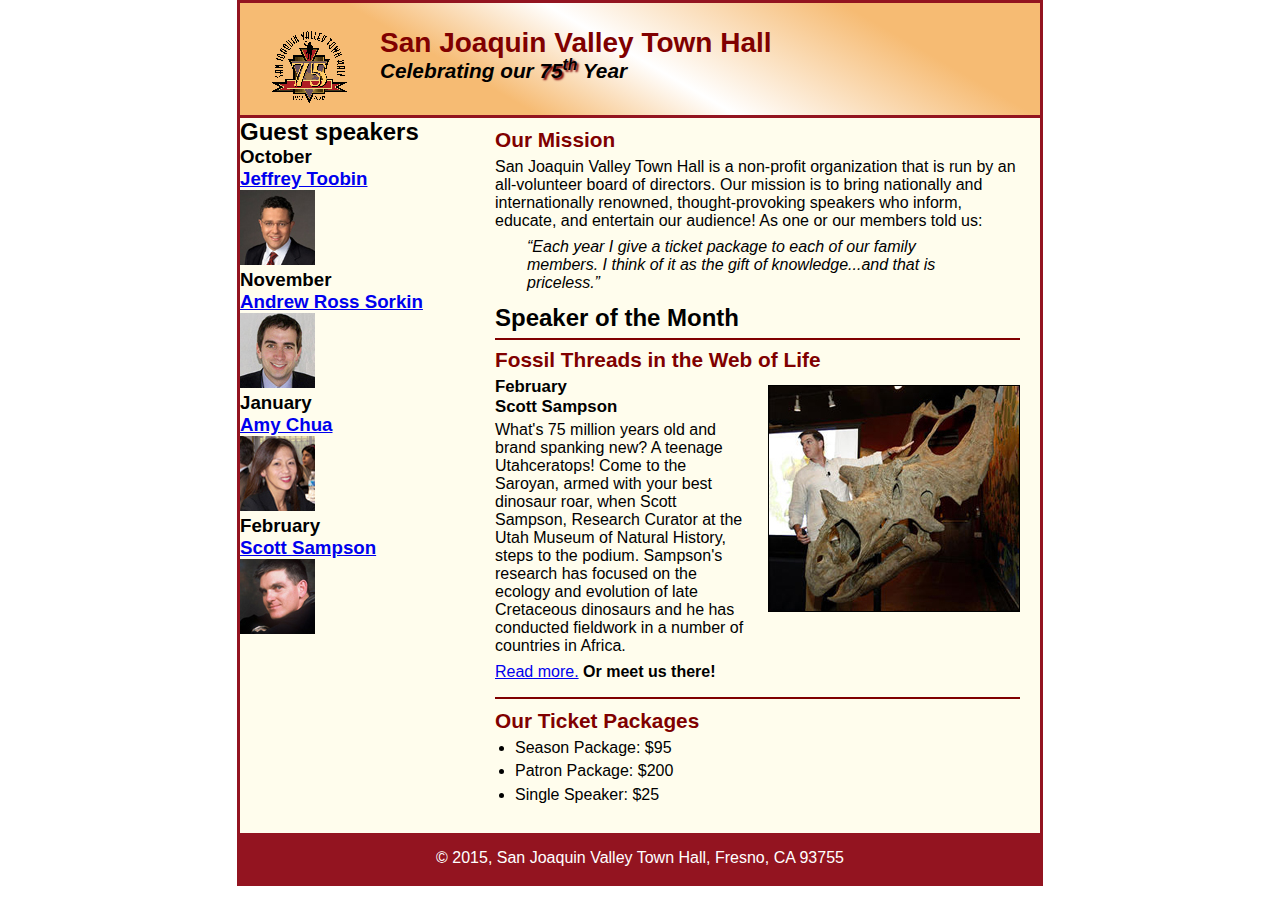
<file: Chương 6/index.html>
<!DOCTYPE html>
<html lang="en">

<head>
	<meta charset="utf-8">
	<title>San Joaquin Valley Town Hall</title>
	<link rel="shortcut icon" href="images/favicon.ico">
	<link rel="stylesheet" href="styles/normalize.css">
	<link rel="stylesheet" href="styles/c6_main.css">
</head>

<body>
	<header>
		<img src="images/town_hall_logo.gif" alt="Town Hall logo" height="80">
		<h2>San Joaquin Valley Town Hall</h2>
		<h3>Celebrating our <span class="shadow">75<sup>th</sup></span> Year</h3>
	</header>
	<section>
		<main>
			<h2>Our Mission</h2>
			<p>San Joaquin Valley Town Hall is a non-profit organization that is run by an 
				all-volunteer board of directors. Our mission is to bring nationally and 
				internationally renowned, thought-provoking speakers who inform, educate, 
				and entertain our audience! As one or our members told us:</p>
			<blockquote>&ldquo;Each year I give a ticket package to each of our family members. 
				I think of it as the gift of knowledge...and that is priceless.&rdquo;</blockquote>
			
			<h1>Speaker of the Month</h1>
			<article>
				<h2>Fossil Threads in the Web of Life</h2>
				<img src="images/sampson_dinosaur.jpg" alt="Scott Sampson with dinosaur">
				<h3>February<br>
				Scott Sampson</h3>
				<p>What's 75 million years old and brand spanking new? A teenage Utahceratops! 
				Come to the Saroyan, armed with your best dinosaur roar, when Scott Sampson, Research 
				Curator at the Utah Museum of Natural History, steps to the podium. Sampson's research 
				has focused on the ecology and evolution of late Cretaceous dinosaurs and he has conducted 
				fieldwork in a number of countries in Africa.</p>
				<p><a href="speakers/c6_sampson.html">Read more.</a>&nbsp;<b>Or meet us there!</b></p>
			</article>
			
			<h2>Our Ticket Packages</h2>
			<ul>
				<li>Season Package: $95</li>
				<li>Patron Package: $200</li>
				<li>Single Speaker: $25</li>
			</ul>
	</section>
			<h2>Guest speakers</h2>
			<h3>October<br><a href="speakers/toobin.html">Jeffrey Toobin</a></h3>
			<img src="images/toobin75.jpg" alt="Jeffrey Toobin photo">
			<h3>November<br><a href="speakers/sorkin.html">Andrew Ross Sorkin</a></h3>
			<img src="images/sorkin75.jpg" alt="Andrew Ross Sorkin photo">
			<h3>January<br><a href="speakers/chua.html">Amy Chua</a></h3>
			<img src="images/chua75.jpg" alt="Amy Chua photo">
			<h3>February<br><a href="speakers/c6_sampson.html">Scott Sampson</a></h3>
			<img src="images/sampson75.jpg" alt="Scott Sampson photo">
		</main>
		
	<footer>
		<p>&copy; 2015, San Joaquin Valley Town Hall, Fresno, CA 93755</p>
	</footer>
</body>
</html>
</file>
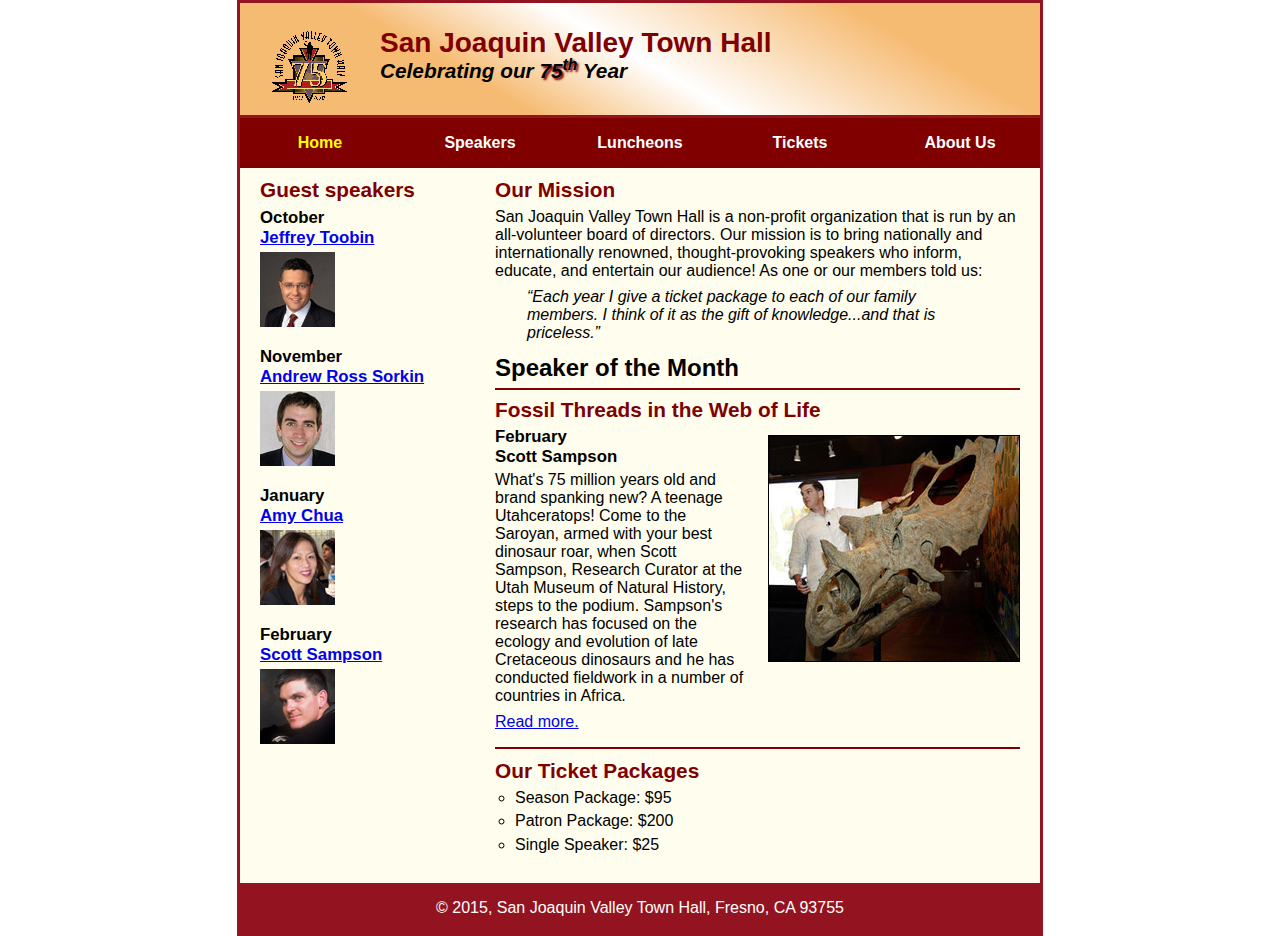
<file: Chương 9/index.html>
<!DOCTYPE html>
<html lang="en">

<head>
	<meta charset="utf-8">
	<title>San Joaquin Valley Town Hall</title>
	<link rel="shortcut icon" href="images/favicon.ico">
	<link rel="stylesheet" href="styles/normalize.css">
	<link rel="stylesheet" href="styles/main.css">
</head>

<body>
	<header>
		<img src="images/town_hall_logo.gif" alt="Town Hall logo" height="80">
		<h2>San Joaquin Valley Town Hall</h2>
		<h3>Celebrating our <span class="shadow">75<sup>th</sup></span> Year</h3>
	</header>
	<nav id="nav_menu">
    	<ul>
        	<li><a href="index.html" class="current">Home</a></li>
        	<li><a href="speakers.html">Speakers</a></li>
        	<li><a href="luncheons.html">Luncheons</a></li>
        	<li><a href="tickets.html">Tickets</a></li>
        	<li><a href="aboutus.html"> About Us</a>
            	<ul>
                	<li><a href="#">Our History</a></li>
                	<li><a href="#">Board of Directors</a></li>
                	<li><a href="#">Past Speakers</a></li>
                	<li><a href="#">Contact Information</a></li>
            	</ul>
        	</li>
    	</ul>
	</nav>
	<main>
		<section>
			<h2>Our Mission</h2>
			<p>San Joaquin Valley Town Hall is a non-profit organization that is run by an 
			   all-volunteer board of directors. Our mission is to bring nationally and 
			   internationally renowned, thought-provoking speakers who inform, educate, 
			   and entertain our audience! As one or our members told us:</p>
			<blockquote>&ldquo;Each year I give a ticket package to each of our family members. 
			I think of it as the gift of knowledge...and that is priceless.&rdquo;</blockquote>
			
			<h1>Speaker of the Month</h1>
			<article>
				<h2>Fossil Threads in the Web of Life</h2>
				<img src="images/sampson_dinosaur.jpg" alt="Scott Sampson with dinosaur">
				<h3>February<br>
				Scott Sampson</h3>
				<p>What's 75 million years old and brand spanking new? A teenage Utahceratops! 
				Come to the Saroyan, armed with your best dinosaur roar, when Scott Sampson, Research 
				Curator at the Utah Museum of Natural History, steps to the podium. Sampson's research 
				has focused on the ecology and evolution of late Cretaceous dinosaurs and he has conducted 
				fieldwork in a number of countries in Africa.</p>
				<p>
					<a href="speakers/sampson.html">Read more.</a>
				</p>
			</article>
			
			<h2>Our Ticket Packages</h2>
			<ul>
				<li>Season Package: $95</li>
				<li>Patron Package: $200</li>
				<li>Single Speaker: $25</li>
			</ul>
		</section>
		<aside>
			<h2>Guest speakers</h2>
			<h3>October<br><a href="speakers/toobin.html">Jeffrey Toobin</a></h3>
			<img src="images/toobin75.jpg" alt="Jeffrey Toobin photo">
			<h3>November<br><a href="speakers/sorkin.html">Andrew Ross Sorkin</a></h3>
			<img src="images/sorkin75.jpg" alt="Andrew Ross Sorkin photo">
			<h3>January<br><a href="speakers/chua.html">Amy Chua</a></h3>
			<img src="images/chua75.jpg" alt="Amy Chua photo">
			<h3>February<br><a href="speakers/c7_sampson.html">Scott Sampson</a></h3>
			<img src="images/sampson75.jpg" alt="Scott Sampson photo">
		</aside>
	</main>
	<footer>
		<p>&copy; 2015, San Joaquin Valley Town Hall, Fresno, CA 93755</p>
	</footer>
</body>
</html>
</file>
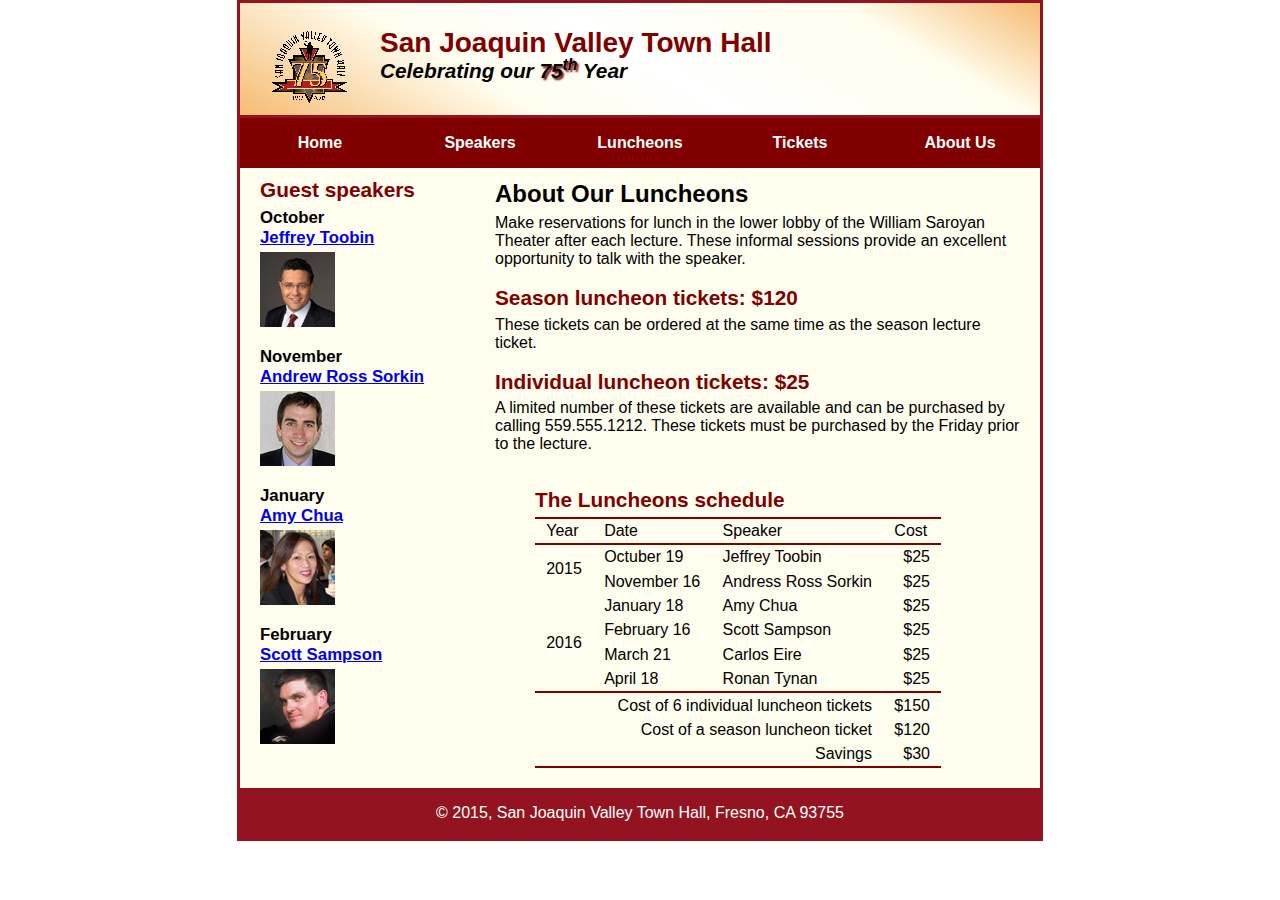
<file: Chương 10/luncheons.html>
<!DOCTYPE html>
<html lang="en">

<head>
	<meta charset="utf-8">
	<title>San Joaquin Valley Town Hall</title>
	<link rel="shortcut icon" href="images/favicon.ico">
	<link rel="stylesheet" href="styles/normalize.css">
	<link rel="stylesheet" href="styles/main.css">
</head>

<body>
	<header>
		<img src="images/town_hall_logo.gif" alt="Town Hall logo" height="80">
		<h2>San Joaquin Valley Town Hall</h2>
		<h3>Celebrating our <span class="shadow">75<sup>th</sup></span> Year</h3>
	</header>
	<nav id="nav_menu">
    	<ul>
        	<li><a href="index.html">Home</a></li>
        	<li><a href="speakers.html">Speakers</a></li>
        	<li><a href="luncheons.html">Luncheons</a></li>
        	<li><a href="tickets.html">Tickets</a></li>
        	<li><a href="aboutus.html"> About Us</a>
            	<ul>
                	<li><a href="#">Our History</a></li>
                	<li><a href="#">Board of Directors</a></li>
                	<li><a href="#">Past Speakers</a></li>
                	<li><a href="#">Contact Information</a></li>
            	</ul>
        	</li>
    	</ul>
	</nav>
    <main>
		<section>
			<h1>About Our Luncheons</h1>
			<p>Make reservations for lunch in the lower lobby of the William Saroyan Theater after each lecture. 
			These informal sessions provide an excellent opportunity to talk with the speaker.</p>
			<h2>Season luncheon tickets: $120</h2>
			<p>These tickets can be ordered at the same time as the season lecture ticket.</p>
			<h2>Individual luncheon tickets: $25</h2>
			<p>A limited number of these tickets are available and can be purchased by calling 
			559.555.1212. These tickets must be purchased by the Friday prior to the lecture.</p>
			
			<!-- Table -->
			<figure>
				<figcaption><h2>The Luncheons schedule</h2></figcaption>
				<table>
					<thead>
						<tr>
							<td>Year</td>
							<td>Date</td>
							<td>Speaker</td>
							<td>Cost</td>
						</tr>
					</thead>
					<tbody>
						<tr>
							<td rowspan="2">2015</td>
							<td>Octuber 19</td>
							<td>Jeffrey Toobin</td>
							<td id="cost">$25</td>
						</tr>
						<tr>
							<td>November 16</td>
							<td>Andress Ross Sorkin</td>
							<td id="cost">$25</td>
						</tr>
						<tr>
							<td rowspan="4">2016</td>
							<td>January 18</td>
							<td>Amy Chua</td>
							<td id="cost">$25</td>
						</tr>
						<tr>
							<td>February 16</td>
							<td>Scott Sampson</td>
							<td id="cost">$25</td>
						</tr>
						<tr>
							<td>March 21</td>
							<td>Carlos Eire</td>
							<td id="cost">$25</td>
						</tr>
						<tr>
							<td>April 18</td>
							<td>Ronan Tynan</td>
							<td id="cost">$25</td>
						</tr>
					</tbody>
					<tfoot>
						<tr>
							<td colspan="3" id="colright">Cost of 6 individual luncheon tickets</td>
							<td id="cost">$150</td>
						</tr>
						<tr>
							<td colspan="3" id="colright">Cost of a season luncheon ticket</td>
							<td id="cost">$120</td>
						</tr>
						<tr>
							<td colspan="3" id="colright">Savings</td>
							<td id="cost">$30</td>
						</tr>
					</tfoot>
				</table>
			</figure>
		<!-- end table -->
 		</section>

		<aside>
			<h2>Guest speakers</h2>
			<h3>October<br><a href="speakers/toobin.html">Jeffrey Toobin</a></h3>
			<img src="images/toobin75.jpg" alt="Jeffrey Toobin photo">
			<h3>November<br><a href="../speakers/sorkin.html">Andrew Ross Sorkin</a></h3>
			<img src="images/sorkin75.jpg" alt="Andrew Ross Sorkin photo">
			<h3>January<br><a href="../speakers/chua.html">Amy Chua</a></h3>
			<img src="images/chua75.jpg" alt="Amy Chua photo">
			<h3>February<br><a href="../speakers/sampson.html">Scott Sampson</a></h3>
			<img src="images/sampson75.jpg" alt="Scott Sampson photo">
		</aside>
	</main>
	<footer>
		<p>&copy; 2015, San Joaquin Valley Town Hall, Fresno, CA 93755</p>
	</footer>
</body>
</html>
</file>
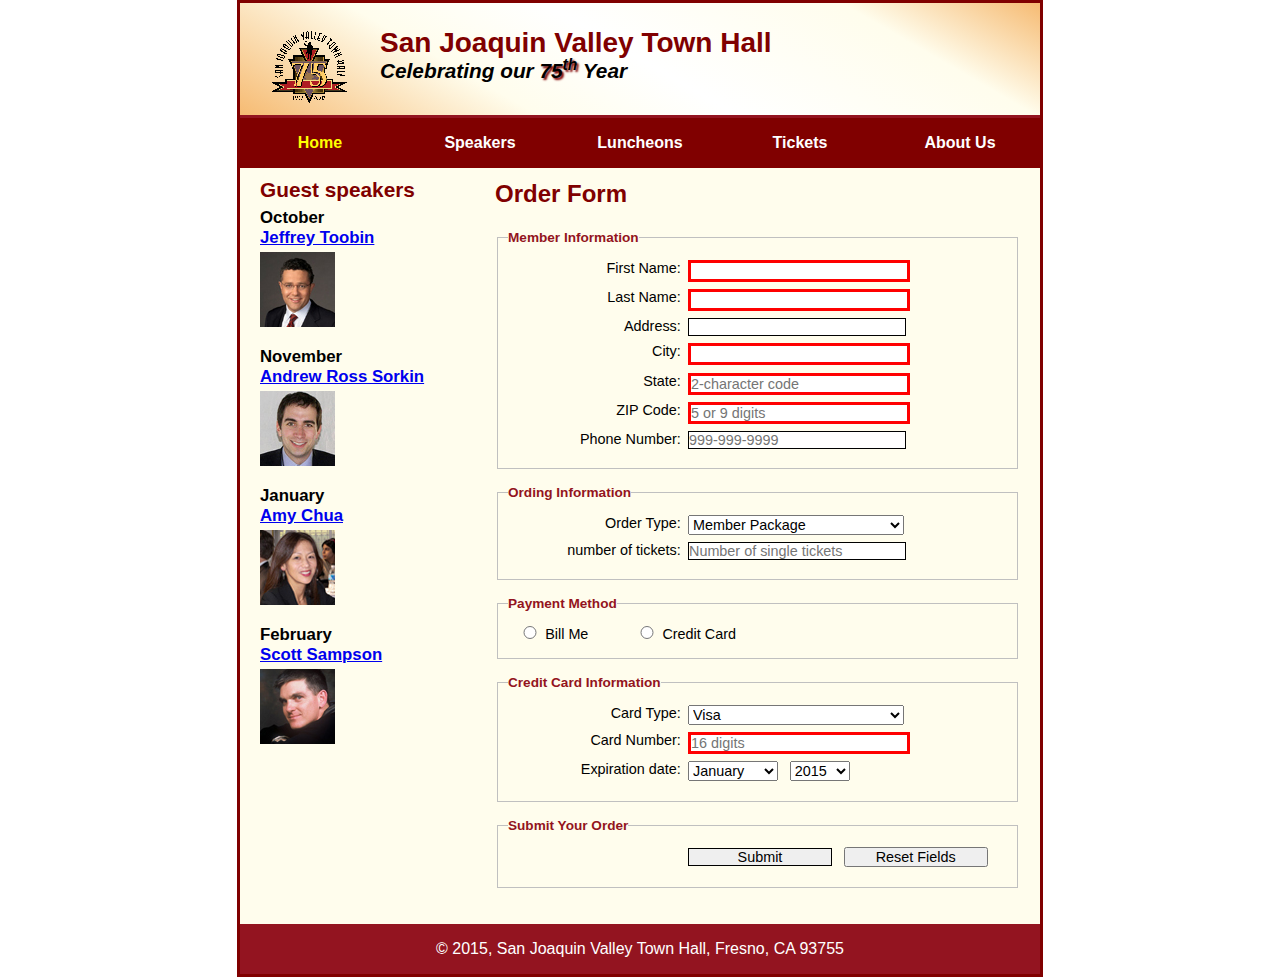
<file: Chương 11/tickets.html>
<!DOCTYPE html>
<html lang="en">

<head>
	<meta charset="utf-8">
	<title>San Joaquin Valley Town Hall</title>
	<link rel="shortcut icon" href="images/favicon.ico">
	<link rel="stylesheet" href="styles/normalize.css">
	<link rel="stylesheet" href="styles/tickets.css">
</head>

<body>
	<header>
		<img src="images/town_hall_logo.gif" alt="Town Hall logo" height="80">
		<h2>San Joaquin Valley Town Hall</h2>
		<h3>Celebrating our <span class="shadow">75<sup>th</sup></span> Year</h3>
	</header>
	<nav id="nav_menu">
    	<ul>
        	<li><a href="index.html" class="current">Home</a></li>
        	<li><a href="speakers.html">Speakers</a></li>
        	<li><a href="luncheons.html">Luncheons</a></li>
        	<li><a href="tickets.html">Tickets</a></li>
        	<li><a href="aboutus.html"> About Us</a>
            	<ul>
                	<li><a href="#">Our History</a></li>
                	<li><a href="#">Board of Directors</a></li>
                	<li><a href="#">Past Speakers</a></li>
                	<li><a href="#">Contact Information</a></li>
            	</ul>
        	</li>
    	</ul>
	</nav>
	<main>
		<section>
			<h1>Order Form</h1>
    		<form action="register_account.html" method="get"
        		name="registration_form" id="registration_form">
				
				<!-- member -->
    			<fieldset>
        			<legend>Member Information</legend>
        			<label for="first_name">First Name:</label>
					<input type="text" name="first_name" id="first_name" required><br>
					<label for="last_name">Last Name:</label>
					<input type="text" name="last_name" id="last_name" required><br>
					<label for="address">Address:</label>
					<input type="text" name="address" id="address"><br>
					<label for="city">City:</label>
					<input type="text" name="city" id="city" required><br>
					<label for="state">State:</label>
					<input type="text" name="state" id="state" required maxlength="2" placeholder="2-character code"><br>
					<label for="zip">ZIP Code:</label>
					<input type="text" name="zip" id="zip" required placeholder="5 or 9 digits" 
				           pattern="^\d{5}(-\d{4})?$" title="Either 5 or 9 digits"><br>
					<label for="phone">Phone Number:</label>
					<input type="tel" name="phone" id="phone" placeholder="999-999-9999" 
				       	   pattern="\d{3}[\-]\d{3}[\-]\d{4}" title="Must be 999-999-999 format"><br>
				</fieldset>
				<!-- end member -->
				
				<!-- Ording -->
				<fieldset>
	        		<legend>Ording Information</legend>
					<label for="Order type">Order Type:</label>
					<select name="membership_type" id="membership_type">
						<option value="j">Member Package</option>
				    	<option value="j">Junior</option>
				    	<option value="r">Regular</option>            
				    	<option value="c">Charter</option>
					</select><br>
	        		<label for="Order Type">number of tickets:</label>
	        		<input type="number" name="tickets" id="tickets" min="1" max="20" placeholder="Number of single tickets"><br>   
    			</fieldset>
				<!-- end Ording -->
				
				<!-- Payment Method -->
				<fieldset id="radio">
					<legend>Payment Method</legend>
					<input class="rad" type="radio" name="rad" value="Bill Me">
					<label class="radlb" for="Bill Me">Bill Me</label>
					<input class="rad" type="radio" name="rad" value="Credit Card">
					<label class="radlb" for="Credit Card">Credit Card</label>
				</fieldset>
				<!-- end payment -->
				
				<!-- Credit Card Information -->
				<fieldset>
	        		<legend>Credit Card Information</legend>
					<label for="Card Type">Card Type:</label>
					<select name="card_type" id="card_type">
						<option value="j">Visa</option>
				    	<option value="j">ACB</option>
				    	<option value="r">VBC</option>            
				    	<option value="c">ATM</option>
					</select><br>
					<label for="Card Number">Card Number:</label>
					<input type="text" name="Card_Number" id="zip" required placeholder="16 digits" 
				           min="16" max="16" title="Either 16 digits"><br>
	        		<label for="Date">Expiration date:</label>
						<select name="exp_month" id="exp_month">
							<option value="1">January</option>
							<option value="2">February</option>
							<option value="3">March</option>
							<option value="4">April</option>
							<option value="5">May</option>
							<option value="6">June</option>
							<option value="7">July</option>
							<option value="8">August</option>
							<option value="9">September</option>
							<option value="10">October</option>
							<option value="11">November</option>
							<option value="12">December</option>
						</select>
						<select name="exp_year" id="exp_year">
							<option value="2012">2015</option>
							<option value="2013">2016</option>
							<option value="2014">2017</option>
							<option value="2015">2018</option>
							<option value="2016">2019</option>
						</select><br>
    			</fieldset>
				<!-- end Credit Card -->
				
				<fieldset id="buttons">
					<legend>Submit Your Order</legend>
					<label>&nbsp;</label>
					<input type="submit" id="submit" value="Submit">
					<input type="reset" id="reset" value="Reset Fields"><br>
				</fieldset>
			</form>
		</section>
		<aside>
			<h2>Guest speakers</h2>
			<h3>October<br><a href="speakers/toobin.html">Jeffrey Toobin</a></h3>
			<img src="images/toobin75.jpg" alt="Jeffrey Toobin photo">
			<h3>November<br><a href="speakers/sorkin.html">Andrew Ross Sorkin</a></h3>
			<img src="images/sorkin75.jpg" alt="Andrew Ross Sorkin photo">
			<h3>January<br><a href="speakers/chua.html">Amy Chua</a></h3>
			<img src="images/chua75.jpg" alt="Amy Chua photo">
			<h3>February<br><a href="speakers/c7_sampson.html">Scott Sampson</a></h3>
			<img src="images/sampson75.jpg" alt="Scott Sampson photo">
		</aside>
	</main>
	<footer>
		<p>&copy; 2015, San Joaquin Valley Town Hall, Fresno, CA 93755</p>
	</footer>
</body>
</html>
</file>
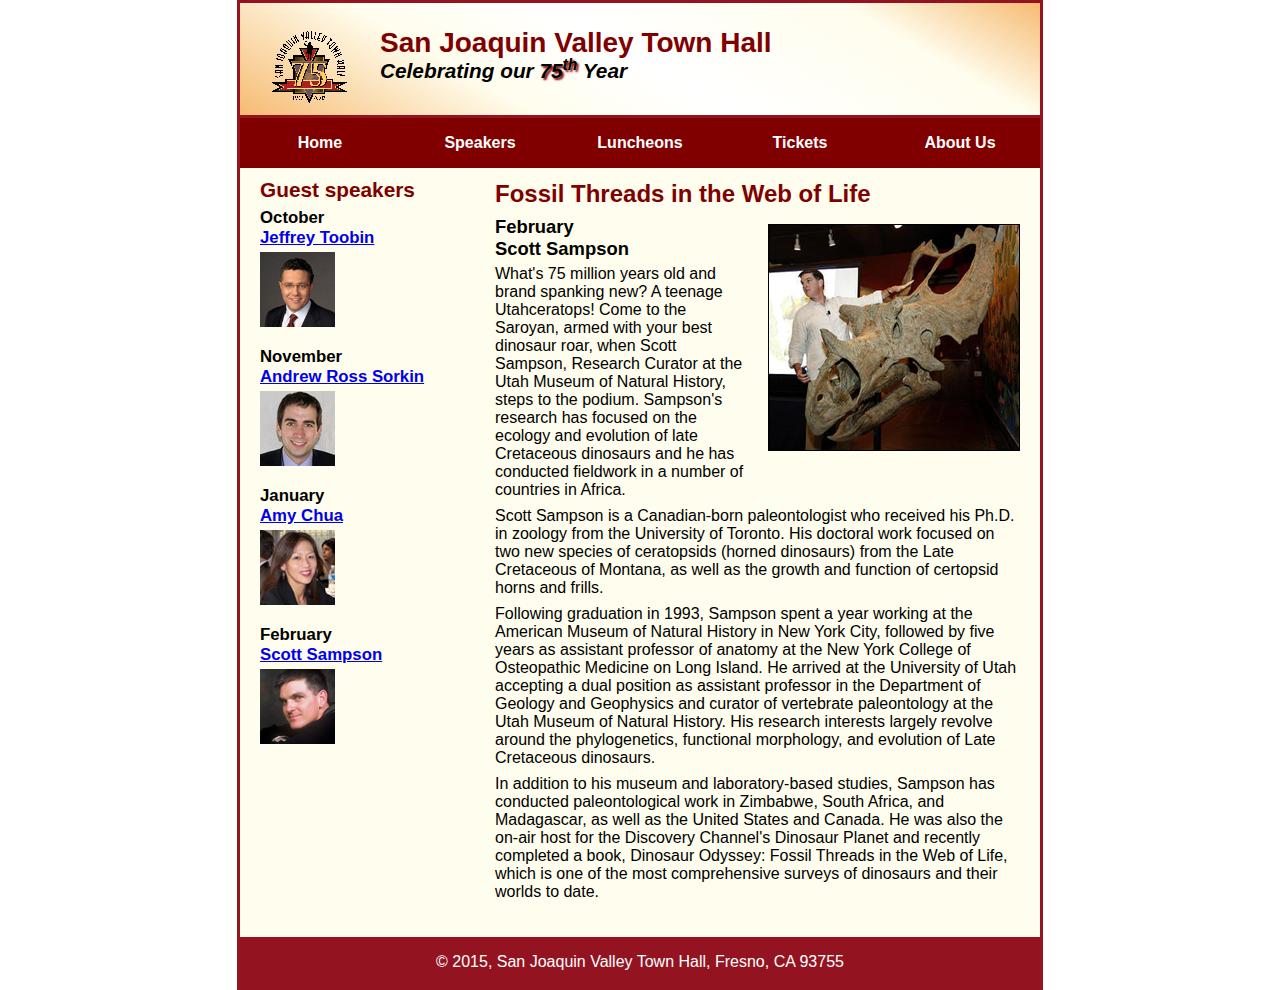
<file: Chương 10/speakers/sampson.html>
<!DOCTYPE html>
<html lang="en">

<head>
	<meta charset="utf-8">
	<title>San Joaquin Valley Town Hall</title>
	<link rel="shortcut icon" href="../images/favicon.ico">
	<link rel="stylesheet" href="../styles/normalize.css">
	<link rel="stylesheet" href="../styles/speaker.css">
</head>

<body>
	<header>
		<img src="../images/town_hall_logo.gif" alt="Town Hall logo" height="80">
		<h2>San Joaquin Valley Town Hall</h2>
		<h3>Celebrating our <span class="shadow">75<sup>th</sup></span> Year</h3>
	</header>
	<nav id="nav_menu">
    	<ul>
        	<li><a href="../c7_index.html">Home</a></li>
        	<li><a href="speakers.html">Speakers</a></li>
        	<li><a href="luncheons.html">Luncheons</a></li>
        	<li><a href="tickets.html">Tickets</a></li>
        	<li><a href="aboutus.html"> About Us</a>
            	<ul>
                	<li><a href="#">Our History</a></li>
                	<li><a href="#">Board of Directors</a></li>
                	<li><a href="#">Past Speakers</a></li>
                	<li><a href="#">Contact Information</a></li>
            	</ul>
        	</li>
    	</ul>
	</nav>
	<main>
		<section>
			<h1>Fossil Threads in the Web of Life</h1>
			<article>
				<img src="../images/sampson_dinosaur.jpg" alt="Scott Sampson with dinosaur">
				<h2>February<br>Scott Sampson</h2>
				<p>What's 75 million years old and brand spanking new? A teenage Utahceratops! Come to the 
				   Saroyan, armed with your best dinosaur roar, when Scott Sampson, Research Curator at the 
				   Utah Museum of Natural History, steps to the podium. Sampson's research has focused on the 
				   ecology and evolution of late Cretaceous dinosaurs and he has conducted fieldwork in a number 
				   of countries in Africa.</p>
				<p>Scott Sampson is a Canadian-born paleontologist who received his Ph.D. in zoology from the 
				   University of Toronto. His doctoral work focused on two new species of ceratopsids (horned 
				   dinosaurs) from the Late Cretaceous of Montana, as well as the growth and function of certopsid 
				   horns and frills.</p>
				<p>Following graduation in 1993, Sampson spent a year working at the American Museum of Natural 
				   History in New York City, followed by five years as assistant professor of anatomy at the New 
				   York College of Osteopathic Medicine on Long Island. He arrived at the University of Utah 
				   accepting a dual position as assistant professor in the Department of Geology and Geophysics 
				   and curator of vertebrate paleontology at the Utah Museum of Natural History. His research 
				   interests largely revolve around the phylogenetics, functional morphology, and evolution of 
				   Late Cretaceous dinosaurs.</p>
				<p>In addition to his museum and laboratory-based studies, Sampson has conducted paleontological 
				   work in Zimbabwe, South Africa, and Madagascar, as well as the United States and Canada. He was 
				   also the on-air host for the Discovery Channel's Dinosaur Planet and recently completed a book, 
				   Dinosaur Odyssey: Fossil Threads in the Web of Life, which is one of the most 
				   comprehensive surveys of dinosaurs and their worlds to date.</p>
			</article>
		</section>
		
		<aside>
			<h2>Guest speakers</h2>
			<h3>October<br><a href="../speakers/toobin.html">Jeffrey Toobin</a></h3>
			<img src="../images/toobin75.jpg" alt="Jeffrey Toobin photo">
			<h3>November<br><a href="../speakers/sorkin.html">Andrew Ross Sorkin</a></h3>
			<img src="../images/sorkin75.jpg" alt="Andrew Ross Sorkin photo">
			<h3>January<br><a href="../speakers/chua.html">Amy Chua</a></h3>
			<img src="../images/chua75.jpg" alt="Amy Chua photo">
			<h3>February<br><a href="../speakers/sampson.html">Scott Sampson</a></h3>
			<img src="../images/sampson75.jpg" alt="Scott Sampson photo">
		</aside>
	</main>
	<footer>
		<p>&copy; 2015, San Joaquin Valley Town Hall, Fresno, CA 93755</p>
	</footer>
</body>
</html>
</file>
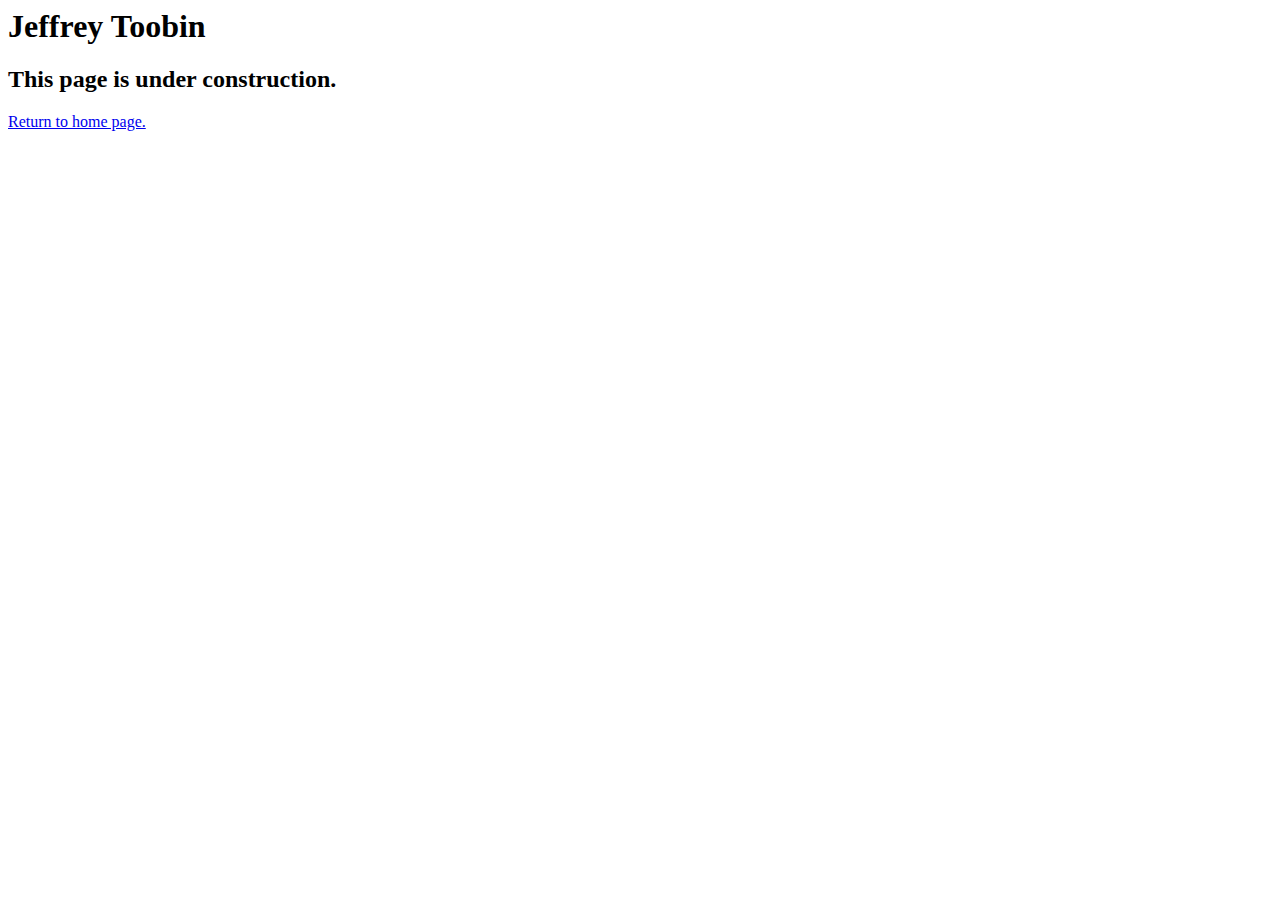
<file: Chương 10/speakers/toobin.html>
<html lang="en">

<head>
	<meta charset="utf-8">
	<title>San Joaquin Valley Town Hall</title>
	<link rel="shortcut icon" href="images/favicon.ico">
</head>

<body>
	<main>
		<h1>Jeffrey Toobin</h1>
		<h2>This page is under construction.</h2>
		<p><a href="../index.html">Return to home page.</a></p>
	</main>
</body>

</html>
</file>
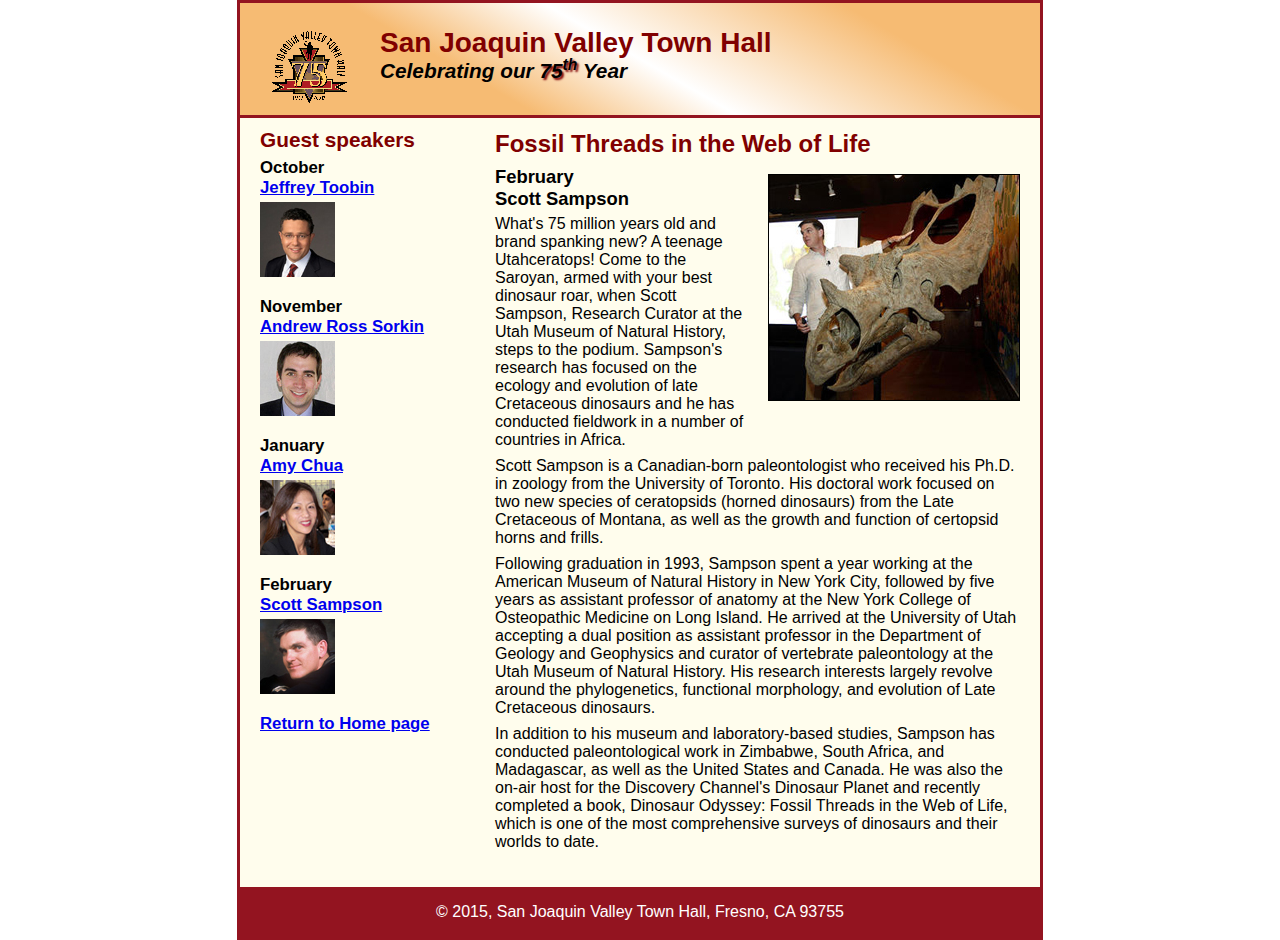
<file: Chương 6/speakers/c6_sampson.html>
<!DOCTYPE html>
<html lang="en">

<head>
	<meta charset="utf-8">
	<title>San Joaquin Valley Town Hall</title>
	<link rel="shortcut icon" href="../images/favicon.ico">
	<link rel="stylesheet" href="../styles/normalize.css">
	<link rel="stylesheet" href="../styles/c6_speaker.css">
</head>

<body>
	<header>
		<img src="../images/town_hall_logo.gif" alt="Town Hall logo" height="80">
		<h2>San Joaquin Valley Town Hall</h2>
		<h3>Celebrating our <span class="shadow">75<sup>th</sup></span> Year</h3>
	</header>
	<main>
		<section>
			<h1>Fossil Threads in the Web of Life</h1>
			<article>
				<img src="../images/sampson_dinosaur.jpg" alt="Scott Sampson with dinosaur">
				<h2>February<br>Scott Sampson</h2>
				<p>What's 75 million years old and brand spanking new? A teenage Utahceratops! Come to the 
				   Saroyan, armed with your best dinosaur roar, when Scott Sampson, Research Curator at the 
				   Utah Museum of Natural History, steps to the podium. Sampson's research has focused on the 
				   ecology and evolution of late Cretaceous dinosaurs and he has conducted fieldwork in a number 
				   of countries in Africa.</p>
				<p>Scott Sampson is a Canadian-born paleontologist who received his Ph.D. in zoology from the 
				   University of Toronto. His doctoral work focused on two new species of ceratopsids (horned 
				   dinosaurs) from the Late Cretaceous of Montana, as well as the growth and function of certopsid 
				   horns and frills.</p>
				<p>Following graduation in 1993, Sampson spent a year working at the American Museum of Natural 
				   History in New York City, followed by five years as assistant professor of anatomy at the New 
				   York College of Osteopathic Medicine on Long Island. He arrived at the University of Utah 
				   accepting a dual position as assistant professor in the Department of Geology and Geophysics 
				   and curator of vertebrate paleontology at the Utah Museum of Natural History. His research 
				   interests largely revolve around the phylogenetics, functional morphology, and evolution of 
				   Late Cretaceous dinosaurs.</p>
				<p>In addition to his museum and laboratory-based studies, Sampson has conducted paleontological 
				   work in Zimbabwe, South Africa, and Madagascar, as well as the United States and Canada. He was 
				   also the on-air host for the Discovery Channel's Dinosaur Planet and recently completed a book, 
				   Dinosaur Odyssey: Fossil Threads in the Web of Life, which is one of the most 
				   comprehensive surveys of dinosaurs and their worlds to date.</p>
			</article>
		</section>
		
		<aside>
			<h2>Guest speakers</h2>
			<h3>October<br><a href="../speakers/toobin.html">Jeffrey Toobin</a></h3>
			<img src="../images/toobin75.jpg" alt="Jeffrey Toobin photo">
			<h3>November<br><a href="../speakers/sorkin.html">Andrew Ross Sorkin</a></h3>
			<img src="../images/sorkin75.jpg" alt="Andrew Ross Sorkin photo">
			<h3>January<br><a href="../speakers/chua.html">Amy Chua</a></h3>
			<img src="../images/chua75.jpg" alt="Amy Chua photo">
			<h3>February<br><a href="../speakers/c6_sampson.html">Scott Sampson</a></h3>
			<img src="../images/sampson75.jpg" alt="Scott Sampson photo">
			<h3><a href="../c6_index.html">Return to Home page</a></h3>
		</aside>
	</main>
	<footer>
		<p>&copy; 2015, San Joaquin Valley Town Hall, Fresno, CA 93755</p>
	</footer>
</body>
</html>
</file>
<file: Chương 6/styles/c6_main.css>
/* the styles for the elements */
* {
	margin: 0;
	padding: 0;
}
html {
	background-color: white;
}
body {
	font-family: Arial, Helvetica, sans-serif;
    font-size: 100%;
    width: 800px;
    margin: 0 auto;
    border: 3px solid #931420;
    background-color: #fffded;
}
a:focus, a:hover {
	font-style: italic;
}
/* the styles for the header */
header {
	padding: 1.5em 0 2em 0;
	border-bottom: 3px solid #931420;
		background-image: -moz-linear-gradient(
	    30deg, #f6bb73 0%, #f6bb73 30%, white 50%, #f6bb73 80%, #f6bb73 100%);
	background-image: -webkit-linear-gradient(
	    30deg, #f6bb73 0%, #f6bb73 30%, white 50%, #f6bb73 80%, #f6bb73 100%);
	background-image: -o-linear-gradient(
	    30deg, #f6bb73 0%, #f6bb73 30%, white 50%, #f6bb73 80%, #f6bb73 100%);
	background-image: linear-gradient(
	    30deg, #f6bb73 0%, #f6bb73 30%, white 50%, #f6bb73 80%, #f6bb73 100%);
}
header h2 {
	font-size: 175%;
	color: #800000;
}
header h3 {
	font-size: 130%;
	font-style: italic;
}
header img {
	float: left;
	padding: 0 30px;
}
.shadow {
	text-shadow: 2px 2px 2px #800000;
}
/* the styles for the main content */
main {
	clear: left;
}
/* the styles for the section */
section {
	width: 525px;
	float: right;
	padding: 0 20px 20px 20px;
}
section h1 {
	font-size: 150%;
	padding: .5em 0 .25em 0;
	margin: 0;               /* If you remove this, the margins in normalize.css will be applied. */
}
section h2 {
	color: #800000;
	font-size: 130%;
	padding: .5em 0 .25em 0;
}
section p {
	padding-bottom: .5em;
}
section blockquote {
	padding: 0 2em;
	font-style: italic;
}
section ul {
	padding: 0 0 .25em 1.25em;
}
section li {
	padding-bottom: .35em;
}

/* the styles for the article */
article {
	padding: .5em 0;
	border-top: 2px solid #800000;
	border-bottom: 2px solid #800000;
}
article h2 {
	padding-top: 0;
}
article h3 {
	font-size: 105%;
	padding-bottom: .25em;
}
article img {
	float: right;
	margin: .5em 0 1em 1em;
	border: 1px solid black;
}

/* the styles for the aside */
aside {
	width: 215px;
	float: right;
	padding: 0 0 20px 20px;
}
aside h2 {
	color: #800000;
	font-size: 130%;
	padding: .5em 0 .25em 0;
}

aside h3 {
	font-size: 105%;
	padding-bottom: .25em;
}
aside img {
	padding-bottom: 1em;
}

/* the styles for the footer */
footer {
	background-color: #931420;
	clear: both;

}
footer p {
	text-align: center;
	color: white;
	padding: 1em 0;
}
</file>
<file: Chương 9/styles/main.css>
/* the styles for the elements */
* {
	margin: 0;
	padding: 0;
}
html {
	background-color: white;
}
body {
	font-family: Arial, Helvetica, sans-serif;
    font-size: 100%;
    width: 800px;
    margin: 0 auto;
    border: 3px solid #931420;
    background-color: #fffded;
}
a:focus, a:hover {
	font-style: italic;
}
/* the styles for the header */
header {
	padding: 1.5em 0 2em 0;
	border-bottom: 3px solid #931420;
		background-image: -moz-linear-gradient(
	    30deg, #f6bb73 0%, #f6bb73 30%, white 50%, #f6bb73 80%, #f6bb73 100%);
	background-image: -webkit-linear-gradient(
	    30deg, #f6bb73 0%, #f6bb73 30%, white 50%, #f6bb73 80%, #f6bb73 100%);
	background-image: -o-linear-gradient(
	    30deg, #f6bb73 0%, #f6bb73 30%, white 50%, #f6bb73 80%, #f6bb73 100%);
	background-image: linear-gradient(
	    30deg, #f6bb73 0%, #f6bb73 30%, white 50%, #f6bb73 80%, #f6bb73 100%);
}
header h2 {
	font-size: 175%;
	color: #800000;
}
header h3 {
	font-size: 130%;
	font-style: italic;
}
header img {
	float: left;
	padding: 0 30px;
}
.shadow {
	text-shadow: 2px 2px 2px #800000;
}
/* the styles for the navigation menu */
#nav_menu ul {
	list-style-type: none;
	margin: 0;
	padding: 0;
	position: relative;
}
#nav_menu ul li {
	float: left;
}
#nav_menu ul li a {
    display: block;
    width: 160px;
    text-align: center;
    padding: 1em 0;
    text-decoration: none;
    background-color: #800000;
    color: white;
    font-weight: bold;
}
#nav_menu a.current {
	color: yellow;
}
#nav_menu ul ul {
    display: none;
    position: absolute;
    top: 100%;
}
#nav_menu ul ul li {
	float: none;
}
#nav_menu ul li:hover > ul {
	display: block;
}
#nav_menu > ul::after {
    content: "";
    clear: both;
    display: block;
}
/* the styles for the main content */
main {
	clear: left;
}

/* the styles for the section */
section {
	width: 525px;
	float: right;
	padding: 0 20px 20px 20px;
}
section h1 {
	font-size: 150%;
	padding: .5em 0 .25em 0;
	margin: 0;
}
section h2 {
	color: #800000;
	font-size: 130%;
	padding: .5em 0 .25em 0;
}
section p {
	padding-bottom: .5em;
}
section blockquote {
	padding: 0 2em;
	font-style: italic;
}
section ul {
	padding: 0 0 .25em 1.25em;
	list-style-type: circle;
}
section li {
	padding-bottom: .35em;
}

/* the styles for the article */
article {
	padding: .5em 0;
	border-top: 2px solid #800000;
	border-bottom: 2px solid #800000;
}
article h2 {
	padding-top: 0;
}
article h3 {
	font-size: 105%;
	padding-bottom: .25em;
}
article img {
	float: right;
	margin: .5em 0 1em 1em;
	border: 1px solid black;
}

/* the styles for the aside */
aside {
	width: 215px;
	float: right;
	padding: 0 0 20px 20px;
}
aside h2 {
	color: #800000;
	font-size: 130%;
	padding: .5em 0 .25em 0;
}

aside h3 {
	font-size: 105%;
	padding-bottom: .25em;
}
aside img {
	padding-bottom: 1em;
}

/* the styles for the footer */
footer {
	background-color: #931420;
	clear: both;

}
footer p {
	text-align: center;
	color: white;
	padding: 1em 0;
}
</file>
<file: Chương 10/styles/main.css>
/* the styles for the elements */
* {
	margin: 0;
	padding: 0;
}
html {
	background-color: white;
}
body {
	font-family: Arial, Helvetica, sans-serif;
    font-size: 100%;
    width: 800px;
    margin: 0 auto;
    border: 3px solid #931420;
    background-color: #fffded;
}
a:focus, a:hover {
	font-style: italic;
}
/* the styles for the header */
header {
	padding: 1.5em 0 2em 0;
	border-bottom: 3px solid #931420;
		background-image: -moz-linear-gradient(
	    30deg, #f6bb73 0%, #f6bb73 30%, white 50%, #f6bb73 80%, #f6bb73 100%);
	background-image: -webkit-linear-gradient(
	    30deg, #f6bb73 0%, #fffded 30%, white 50%, #fffded 80%, #f6bb73 100%);
	background-image: -o-linear-gradient(
	    30deg, #f6bb73 0%, #fffded 30%, white 50%, #fffded 80%, #f6bb73 100%);
	background-image: linear-gradient(
	    30deg, #f6bb73 0%, #fffded 30%, white 50%, #fffded 80%, #f6bb73 100%);
}
header h2 {
	font-size: 175%;
	color: #800000;
}
header h3 {
	font-size: 130%;
	font-style: italic;
}
header img {
	float: left;
	padding: 0 30px;
}
.shadow {
	text-shadow: 2px 2px 2px #800000;
}
/* the styles for the navigation menu */
#nav_menu ul {
	list-style-type: none;
	margin: 0;
	padding: 0;
	position: relative;
}
#nav_menu ul li {
	float: left;
}
#nav_menu ul li a {
    display: block;
    width: 160px;
    text-align: center;
    padding: 1em 0;
    text-decoration: none;
    background-color: #800000;
    color: white;
    font-weight: bold;
}
#nav_menu a.current {
	color: yellow;
}
#nav_menu ul ul {
    display: none;
    position: absolute;
    top: 100%;
}
#nav_menu ul ul li {
	float: none;
}
#nav_menu ul li:hover > ul {
	display: block;
}
#nav_menu > ul::after {
    content: "";
    clear: both;
    display: block;
}
/* the styles for the main content */
main {
	clear: left;
}

/* the styles for the section */
section {
	width: 525px;
	float: right;
	padding: 0 20px 20px 20px;
}
section h1 {
	font-size: 150%;
	padding: .5em 0 .25em 0;
	margin: 0;
}
section h2 {
	color: #800000;
	font-size: 130%;
	padding: .5em 0 .25em 0;
}
section p {
	padding-bottom: .5em;
}
section blockquote {
	padding: 0 2em;
	font-style: italic;
}
section ul {
	padding: 0 0 .25em 1.25em;
	list-style-type: circle;
}
section li {
	padding-bottom: .35em;
}

/* Css table */
table {
	border-collapse: collapse;
	float:left;
}
thead, tfoot {
	border-top: 2px solid #800000;
	border-bottom: 2px solid #800000;
}
th, td {
	padding: .2em .7em;
	text-align: left;
}
#cost{
	text-align: right;
}
#colright{
	text-align: right;
}
/* end css table */

/* the styles for the article */
article {
	padding: .5em 0;
	border-top: 2px solid #800000;
	border-bottom: 2px solid #800000;
}
article h2 {
	padding-top: 0;
}
article h3 {
	font-size: 105%;
	padding-bottom: .25em;
}
article img {
	float: right;
	margin: .5em 0 1em 1em;
	border: 1px solid black;
}

/* the styles for the aside */
aside {
	width: 215px;
	float: right;
	padding: 0 0 20px 20px;
}
aside h2 {
	color: #800000;
	font-size: 130%;
	padding: .5em 0 .25em 0;
}

aside h3 {
	font-size: 105%;
	padding-bottom: .25em;
}
aside img {
	padding-bottom: 1em;
}

/* the styles for the footer */
footer {
	background-color: #931420;
	clear: both;

}
footer p {
	text-align: center;
	color: white;
	padding: 1em 0;
}
</file>
<file: Chương 11/styles/tickets.css>
/* the styles for the elements */
* {
	margin: 0;
	padding: 0;
}
html {
	background-color: white;
}
body {
	font-family: Arial, Helvetica, sans-serif;
    font-size: 100%;
    width: 800px;
    margin: 0 auto;
    border: 3px solid #800000;
    background-color: #fffded;
}
a:focus, a:hover {
	font-style: italic;
}
/* the styles for the header */
header {
	padding: 1.5em 0 2em 0;
	border-bottom: 3px solid #931420;
	background-image: -moz-linear-gradient(
	    30deg, #f6bb73 0%, #f6bb73 30%, white 50%, #f6bb73 80%, #f6bb73 100%);
	background-image: -webkit-linear-gradient(
	    30deg, #f6bb73 0%, #fffded 30%, white 50%, #fffded 80%, #f6bb73 100%);
	background-image: -o-linear-gradient(
	    30deg, #f6bb73 0%, #fffded 30%, white 50%, #fffded 80%, #f6bb73 100%);
	background-image: linear-gradient(
	    30deg, #f6bb73 0%, #fffded 30%, white 50%, #fffded 80%, #f6bb73 100%);
}
header h2 {
	font-size: 175%;
	color: #800000;
}
header h3 {
	font-size: 130%;
	font-style: italic;
}
header img {
	float: left;
	padding: 0 30px;
}
.shadow {
	text-shadow: 2px 2px 2px #800000;
}
/* the styles for the form */
/* Css radio */
.rad{
	float: left;
	width:30px;
}
.radlb{
	float: left;
	width:80px;
	text-align: left;
}
/* end  */
/* Css Dropdown list */
#exp_month{
	width: 90px;
}
#exp_year{
	width: 60px;
}
/* end drop */
fieldset {
    margin-top: 1em;
    margin-bottom: 1em;
    padding-top: .5em;
}
legend {
    color: #931420;
    font-weight: bold;
    font-size: 85%;
    margin-bottom: .5em;
}
label {
    float: left;
    width: 12em;
    text-align: right;
}

label, input, select {
	font-size: 90%;
}
input, select {
    width: 15em;
    margin-left: .5em;
    margin-bottom: .5em;
}
input:required, input[required] {
	border: 3px solid red;
}
input:valid {
	border: 1px solid black;
}
input:invalid {
	box-shadow: none;
}
br {
    clear: both;
}
#buttons input {
	width: 10em;
}
/* the styles for the navigation menu */
#nav_menu ul {
	list-style-type: none;
	margin: 0;
	padding: 0;
	position: relative;
}
#nav_menu ul li {
	float: left;
}
#nav_menu ul li a {
    display: block;
    width: 160px;
    text-align: center;
    padding: 1em 0;
    text-decoration: none;
    background-color: #800000;
    color: white;
    font-weight: bold;
}
#nav_menu a.current {
	color: yellow;
}
#nav_menu ul ul {
    display: none;
    position: absolute;
    top: 100%;
}
#nav_menu ul ul li {
	float: none;
}
#nav_menu ul li:hover > ul {
	display: block;
}
#nav_menu > ul::after {
    content: "";
    clear: both;
    display: block;
}

/* the styles for the main content */
main {
	clear: left;
}

/* the styles for the section */
section {
	width: 525px;
	float: right;
	padding: 0 20px 20px 20px;
}
section h1 {
	font-size: 150%;
	color: #800000;
	padding: .5em 0 .25em 0;
	margin: 0;
}

/* the styles for the aside */
aside {
	width: 215px;
	float: right;
	padding: 0 0 20px 20px;
}
aside h2 {
	color: #800000;
	font-size: 130%;
	padding: .5em 0 .25em 0;
}

aside h3 {
	font-size: 105%;
	padding-bottom: .25em;
}
aside img {
	padding-bottom: 1em;
}

/* the styles for the footer */
footer {
	background-color: #931420;
	clear: both;
}
footer p {
	text-align: center;
	color: white;
	padding: 1em 0;
}
</file>
<file: Chương 10/styles/speaker.css>
/* the styles for the elements */
* {
	margin: 0;
	padding: 0;
}
html {
	background-color: white;
}
body {
	font-family: Arial, Helvetica, sans-serif;
    font-size: 100%;
    width: 800px;
    margin: 0 auto;
    border: 3px solid #931420;
    background-color: #fffded;
}
a:focus, a:hover {
	font-style: italic;
}
/* the styles for the header */
header {
	padding: 1.5em 0 2em 0;
	border-bottom: 3px solid #931420;
		background-image: -moz-linear-gradient(
	    30deg, #f6bb73 0%, #f6bb73 30%, white 50%, #f6bb73 80%, #f6bb73 100%);
	background-image: -webkit-linear-gradient(
	    30deg, #f6bb73 0%, #fffded 30%, white 50%, #fffded 80%, #f6bb73 100%);
	background-image: -o-linear-gradient(
	    30deg, #f6bb73 0%, #fffded 30%, white 50%, #fffded 80%, #f6bb73 100%);
	background-image: linear-gradient(
	    30deg, #f6bb73 0%, #fffded 30%, white 50%, #fffded 80%, #f6bb73 100%);
}
header h2 {
	font-size: 175%;
	color: #800000;
}
header h3 {
	font-size: 130%;
	font-style: italic;
}
header img {
	float: left;
	padding: 0 30px;
}
.shadow {
	text-shadow: 2px 2px 2px #800000;
}
/* the styles for the navigation menu */
#nav_menu ul {
	list-style-type: none;
	margin: 0;
	padding: 0;
	position: relative;
}
#nav_menu ul li {
	float: left;
}
#nav_menu ul li a {
    display: block;
    width: 160px;
    text-align: center;
    padding: 1em 0;
    text-decoration: none;
    background-color: #800000;
    color: white;
    font-weight: bold;
}
#nav_menu ul ul {
    display: none;
    position: absolute;
    top: 100%;
}
#nav_menu ul ul li {
	float: none;
}
#nav_menu ul li:hover > ul {
	display: block;
}
#nav_menu > ul::after {
    content: "";
    clear: both;
    display: block;
}
/* the styles for the main content */
main {
	clear: left;
}

/* the styles for the section */
section {
	width: 525px;
	float: right;
	padding: 0 20px 20px 20px;
}
section h1 {
	color: #800000;
	font-size: 150%;
	padding-top: .5em;
	margin: 0;
}
section p {
	padding-bottom: .5em;
}
section blockquote {
	padding: 0 2em;
	font-style: italic;
}
section ul {
	padding: 0 0 .25em 1.25em;
}
section li {
	padding-bottom: .35em;
}

/* the styles for the article */
article {
	padding: .5em 0;
}
article h2 {
	font-size: 115%;
	padding: 0 0 .25em 0;
}
article img {
	float: right;
	margin: .5em 0 1em 1em;
	border: 1px solid black;
}

/* the styles for the aside */
aside {
	width: 215px;
	float: right;
	padding: 0 0 20px 20px;
}
aside h2 {
	color: #800000;
	font-size: 130%;
	padding: .5em 0 .25em 0;
}

aside h3 {
	font-size: 105%;
	padding-bottom: .25em;
}
aside img {
	padding-bottom: 1em;
}

/* the styles for the footer */
footer {
	background-color: #931420;
	clear: both;

}
footer p {
	text-align: center;
	color: white;
	padding: 1em 0;
}
</file>
<file: Chương 6/styles/c6_speaker.css>
/* the styles for the elements */
* {
	margin: 0;
	padding: 0;
}
html {
	background-color: white;
}
body {
	font-family: Arial, Helvetica, sans-serif;
    font-size: 100%;
    width: 800px;
    margin: 0 auto;
    border: 3px solid #931420;
    background-color: #fffded;
}
a:focus, a:hover {
	font-style: italic;
}
/* the styles for the header */
header {
	padding: 1.5em 0 2em 0;
	border-bottom: 3px solid #931420;
		background-image: -moz-linear-gradient(
	    30deg, #f6bb73 0%, #f6bb73 30%, white 50%, #f6bb73 80%, #f6bb73 100%);
	background-image: -webkit-linear-gradient(
	    30deg, #f6bb73 0%, #f6bb73 30%, white 50%, #f6bb73 80%, #f6bb73 100%);
	background-image: -o-linear-gradient(
	    30deg, #f6bb73 0%, #f6bb73 30%, white 50%, #f6bb73 80%, #f6bb73 100%);
	background-image: linear-gradient(
	    30deg, #f6bb73 0%, #f6bb73 30%, white 50%, #f6bb73 80%, #f6bb73 100%);
}
header h2 {
	font-size: 175%;
	color: #800000;
}
header h3 {
	font-size: 130%;
	font-style: italic;
}
header img {
	float: left;
	padding: 0 30px;
}
.shadow {
	text-shadow: 2px 2px 2px #800000;
}
/* the styles for the main content */
main {
	clear: left;
}

/* the styles for the section */
section {
	width: 525px;
	float: right;
	padding: 0 20px 20px 20px;
}
section h1 {
	color: #800000;
	font-size: 150%;
	padding-top: .5em;
	margin: 0;
}
section p {
	padding-bottom: .5em;
}
section blockquote {
	padding: 0 2em;
	font-style: italic;
}
section ul {
	padding: 0 0 .25em 1.25em;
}
section li {
	padding-bottom: .35em;
}

/* the styles for the article */
article {
	padding: .5em 0;
}
article h2 {
	font-size: 115%;
	padding: 0 0 .25em 0;
}
article img {
	float: right;
	margin: .5em 0 1em 1em;
	border: 1px solid black;
}

/* the styles for the aside */
aside {
	width: 215px;
	float: right;
	padding: 0 0 20px 20px;
}
aside h2 {
	color: #800000;
	font-size: 130%;
	padding: .5em 0 .25em 0;
}

aside h3 {
	font-size: 105%;
	padding-bottom: .25em;
}
aside img {
	padding-bottom: 1em;
}

/* the styles for the footer */
footer {
	background-color: #931420;
	clear: both;

}
footer p {
	text-align: center;
	color: white;
	padding: 1em 0;
}
</file>
